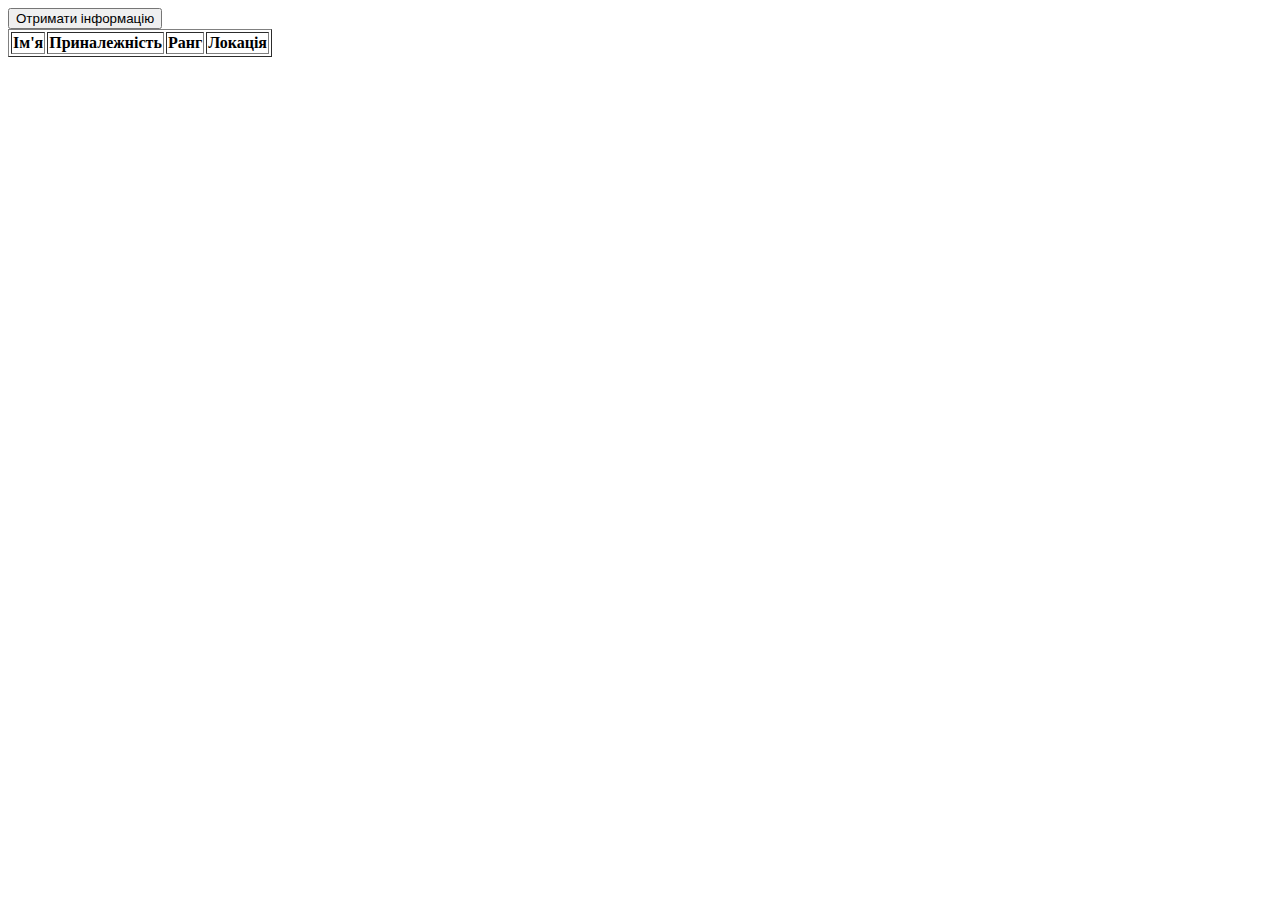
<file: index.html>
<html lang="en">
<head>
    <meta charset="UTF-8">
    <meta http-equiv="X-UA-Compatible" content="IE=edge">
    <meta name="viewport" content="width=device-width, initial-scale=1.0">
    <title>Lab7</title>
</head>
<body>
    <button>Отримати інформацію</button>
    <div id="demo">
        <table id="nameTable" border="1">
            <tr>
                <th>
                    Ім'я
                </th>
                <th>
                    Приналежність
                </th>
                <th>
                    Ранг
                </th>
                <th>
                    Локація
                </th>
            </tr>
            
        </table>
    </div>
    <script src="https://ajax.googleapis.com/ajax/libs/jquery/3.6.3/jquery.min.js"></script>
    <script src="scripts/person.js"></script>
    <script src="scripts/script.js"></script>
</body>
</html>
</file>
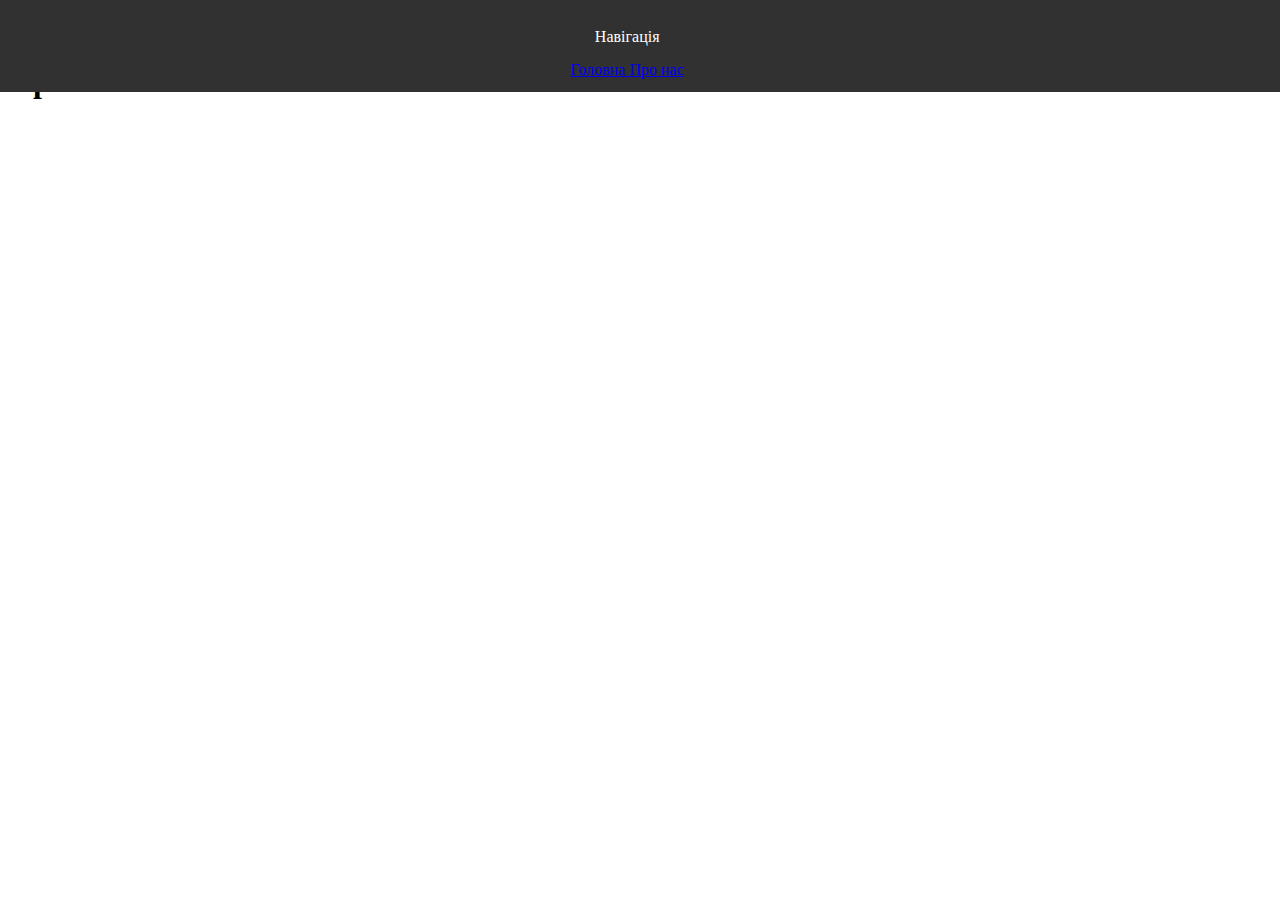
<file: about-us.html>
<!DOCTYPE html>
<html lang="en">

<head>
    <meta charset="UTF-8">
    <meta http-equiv="X-UA-Compatible" content="IE=edge">
    <meta name="viewport" content="width=device-width, initial-scale=1.0">
    <title>Lab3</title>
    <link rel="stylesheet" href="style/style.css">
</head>

<body>
    <header>
        <nav>
            <p> Навігація </p>
            <a href="index.html" class="link">
                Головна
            </a>
            <a href="about-us.html" class="link">
                Про нас
            </a>
        </nav>
    </header>
    <main>
        <h1>Про нас</h1>
    </main>
</body>

</html>
</file>
<file: style/style.css>
main{
  min-height:100%;
  margin-top: 7vh;
}

footer{
  width: 100%;
  left: 0;
  bottom: 0;
  background: #313131;
  position: fixed;
  padding: 1%;
  color:#fff;
  text-align: center;
}
header{
  width: 100%;
  right: 0;
  top: 0;
  background: #313131;
  position: fixed;
  padding: 1%;
  color:#fff;
  text-align: center;
}
  
  .sidebar {
    color: #fff;
    width: 250px;
    height: 100vh;
    background-color: black;
    float: left;
    margin-right: 5%;
  }
  .navigation{
    list-style-type: none;
    margin: 0;
    padding: 0;
    width: 100%;
    background-color: #f1f1f1;
    border: 1px solid #555;
  }
  .navigation a {
    display: block;
    color: #000;
    padding: 8px 16px;
    text-decoration: none;
  }
  
  .navigation li {
    text-align: center;
    border-bottom: 1px solid #555;
    display:block;
  }
  
  .navigation li:last-child {
    border-bottom: none;
  }
  
  .navigation li a.active {
    background-color: #04AA6D;
    color: white;
  }
  
  .navigation li a:hover:not(.active) {
    background-color: #555;
    color: white;
  }
  
  nav p {
    margin: 0;
    padding: 15px;
  }
</file>
